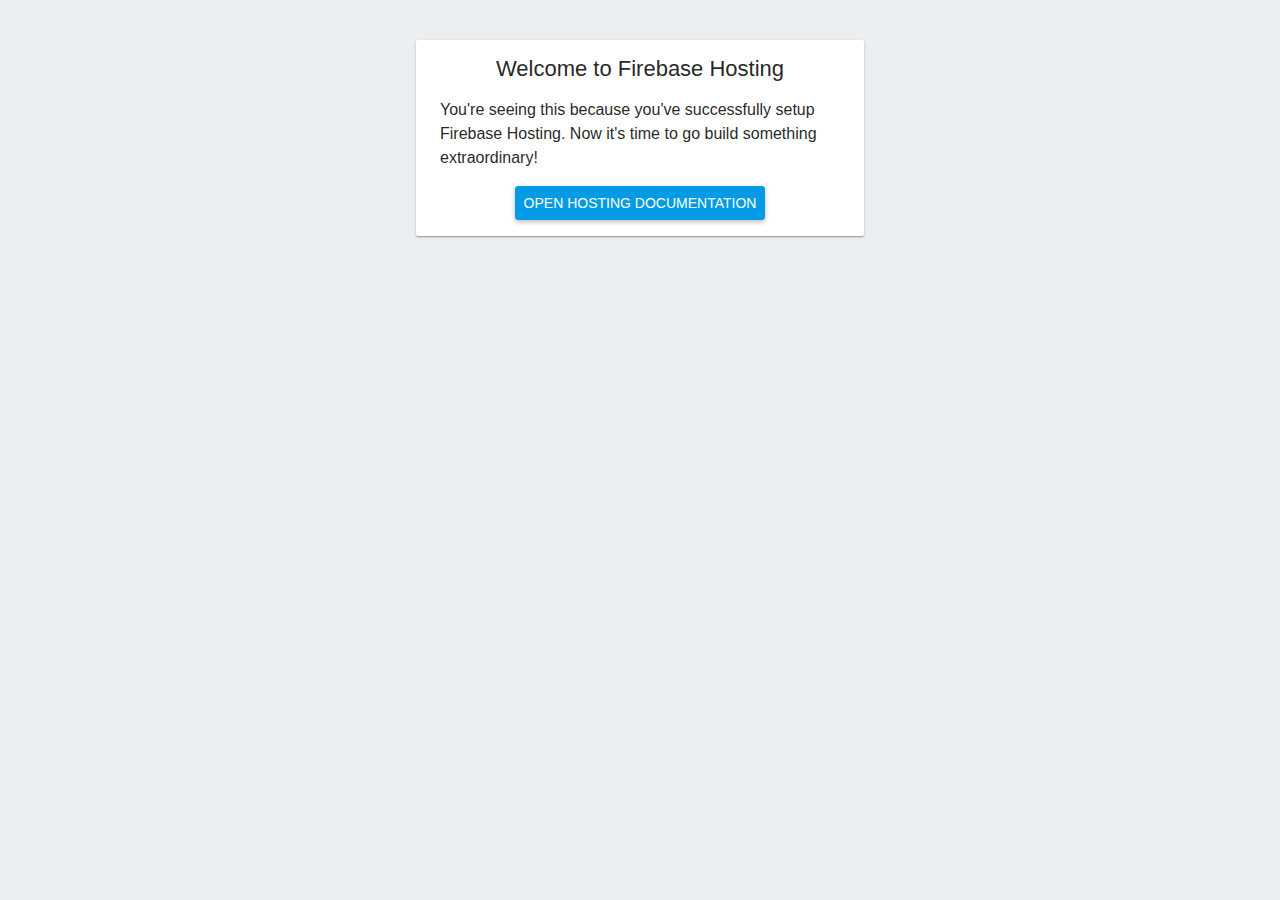
<file: public/index.html>
<!DOCTYPE html>
<html>
  <head>
    <meta charset="utf-8">
    <meta http-equiv="Content-Security-Policy" content="upgrade-insecure-requests">
    <title>Welcome to Firebase Hosting</title>
    <style media="screen">
      body {
        font-family: Roboto, Arial, sans-serif;
        background: #ECEFF1;
        color: rgba(0,0,0,0.87);
      }

      a {
        color: rgb(3,155,229);
      }

      #message {
        max-width: 400px;
        margin: 40px auto;
        box-shadow: 0 1px 3px 0 rgba(0,0,0,0.2),0 1px 1px 0 rgba(0,0,0,0.14),0 2px 1px -1px rgba(0,0,0,0.12);
        border-radius: 2px;
        background: white;
        padding: 16px 24px;
      }

      #message h1 {
        font-size: 22px;
        font-weight: 500;
        text-align: center;
        margin: 0 0 16px;
      }

      #message p {
        font-weight: 300;
        line-height: 150%;
      }

      #message ul {
        list-style: none;
        margin: 16px 0 0;
        padding: 0;
        text-align: center;
      }

      #message li a {
        display: inline-block;
        padding: 8px;
        text-transform: uppercase;
        text-decoration: none;
        font-weight: 500;
        background: rgb(3,155,229);
        color: white;
        border: 1px solid rgb(3,155,229);
        border-radius: 3px;
        font-size: 14px;
        box-shadow: 0 2px 5px 0 rgba(0,0,0,.26);
      }
    </style>
  </head>
  <body>
    <div id="message">
      <h1>Welcome to Firebase Hosting</h1>
      <p>You're seeing this because you've successfully setup Firebase Hosting. Now it's time to go build something extraordinary!</p>
      <ul>
        <li><a target="_blank" href="https://firebase.google.com/docs/hosting/">Open Hosting Documentation</a></li>
      </ul>
    </div>
  </body>
</html>
</file>
